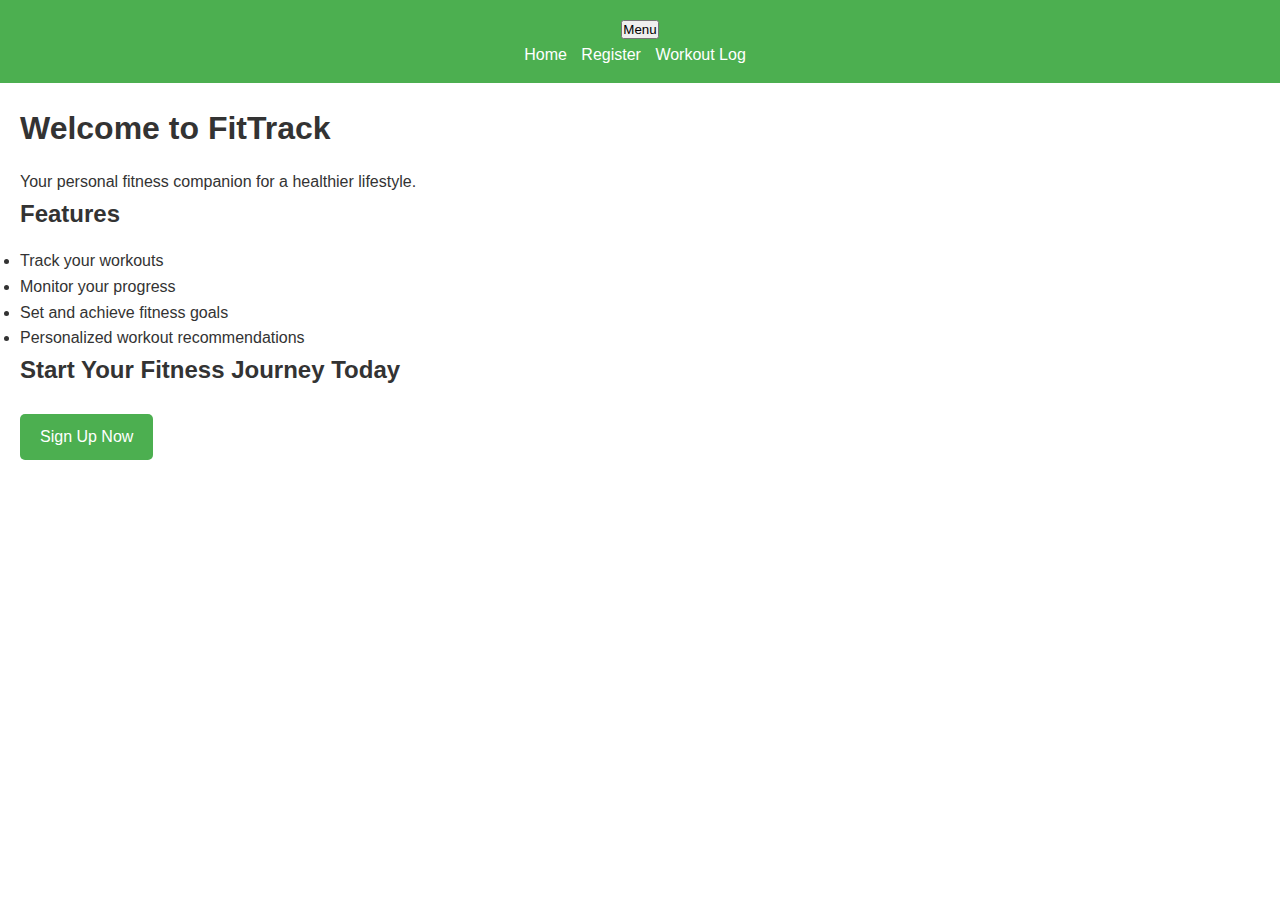
<file: index.html>
<!DOCTYPE html>
<html lang="en">
<head>
    <meta charset="UTF-8">
    <meta name="viewport" content="width=device-width, initial-scale=1.0">
    <title>FitTrack - Your Personal Fitness Companion</title>
    <link rel="stylesheet" href="styles.css">
</head>
<body>
    <header>
        <nav>
            <ul>
                <li><a href="index.html">Home</a></li>
                <li><a href="register.html">Register</a></li>
                <li><a href="workout-log.html">Workout Log</a></li>
            </ul>
        </nav>
    </header>

    <main>
        <h1>Welcome to FitTrack</h1>
        <p>Your personal fitness companion for a healthier lifestyle.</p>
        
        <section id="features">
            <h2>Features</h2>
            <ul>
                <li>Track your workouts</li>
                <li>Monitor your progress</li>
                <li>Set and achieve fitness goals</li>
                <li>Personalized workout recommendations</li>
            </ul>
        </section>

        <section id="cta">
            <h2>Start Your Fitness Journey Today</h2>
            <a href="register.html" class="btn">Sign Up Now</a>
        </section>
    </main>



    <script src="script.js"></script>
</body>
</html>
</file>
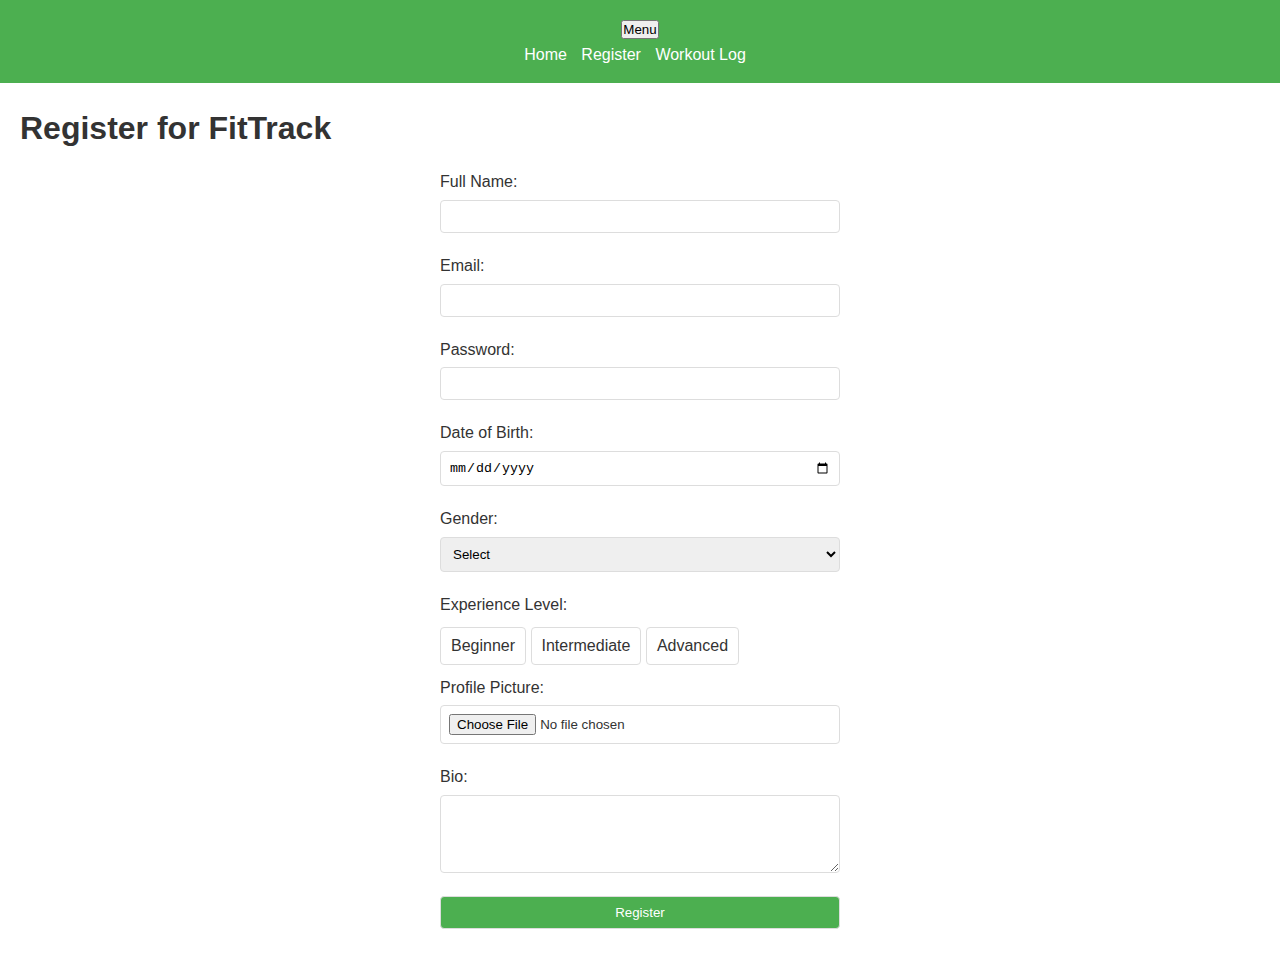
<file: register.html>
<!DOCTYPE html>
<html lang="en">
<head>
    <meta charset="UTF-8">
    <meta name="viewport" content="width=device-width, initial-scale=1.0">
    <title>Register - FitTrack</title>
    <link rel="stylesheet" href="styles.css">
</head>
<body>
    <header>
        <nav>
            <ul>
                <li><a href="index.html">Home</a></li>
                <li><a href="register.html">Register</a></li>
                <li><a href="workout-log.html">Workout Log</a></li>
            </ul>
        </nav>
    </header>

    <main>
        <h1>Register for FitTrack</h1>
        <form id="registration-form">
            <label for="fullname">Full Name:</label>
            <input type="text" id="fullname" name="fullname" required>

            <label for="email">Email:</label>
            <input type="email" id="email" name="email" required>

            <label for="password">Password:</label>
            <input type="password" id="password" name="password" required>

            <label for="dob">Date of Birth:</label>
            <input type="date" id="dob" name="dob" required>

            <label for="gender">Gender:</label>
            <select id="gender" name="gender">
                <option value="">Select</option>
                <option value="male">Male</option>
                <option value="female">Female</option>
                <option value="other">Other</option>
            </select>

   

            <label>Experience Level:</label>
            <input type="radio" id="beginner" name="experience" value="beginner">
            <label for="beginner">Beginner</label>
            <input type="radio" id="intermediate" name="experience" value="intermediate">
            <label for="intermediate">Intermediate</label>
            <input type="radio" id="advanced" name="experience" value="advanced">
            <label for="advanced">Advanced</label>

            <label for="avatar">Profile Picture:</label>
            <input type="file" id="avatar" name="avatar" accept="image/*">

            <label for="bio">Bio:</label>
            <textarea id="bio" name="bio" rows="4"></textarea>

            <input type="submit" value="Register">
        </form>
    </main>

    <script src="script.js"></script>
</body>
</html>
</file>
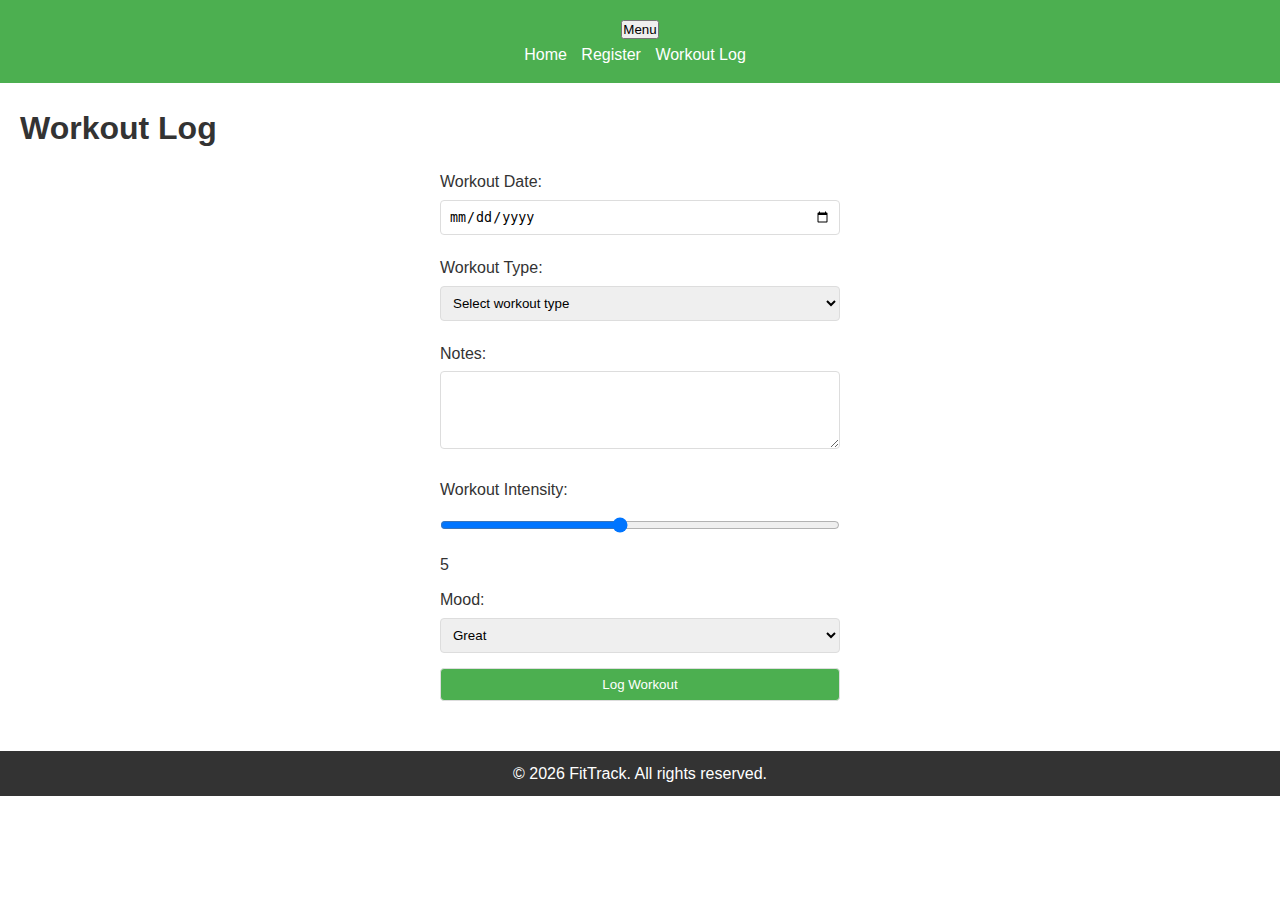
<file: workout-log.html>
<!DOCTYPE html>
<html lang="en">
<head>
    <meta charset="UTF-8">
    <meta name="viewport" content="width=device-width, initial-scale=1.0">
    <title>Workout Log - FitTrack</title>
    <link rel="stylesheet" href="styles.css">
</head>
<body>
    <header>
        <nav>
            <ul>
                <li><a href="index.html">Home</a></li>
                <li><a href="register.html">Register</a></li>
                <li><a href="workout-log.html">Workout Log</a></li>
 
            </ul>
        </nav>
    </header>

    <main>
        <h1>Workout Log</h1>
        <form id="workout-log-form">
            <label for="workout-date">Workout Date:</label>
            <input type="date" id="workout-date" name="workout-date" required>

            <label for="workout-type">Workout Type:</label>
            <select id="workout-type" name="workout-type" required>
                <option value="">Select workout type</option>
                <option value="cardio">Cardio</option>
                <option value="strength">Strength Training</option>
                <option value="flexibility">Flexibility</option>
                <option value="other">Other</option>
            </select>

            <div id="cardio-fields" style="display: none;">
                <label for="cardio-exercise">Cardio Exercise:</label>
                <input type="text" id="cardio-exercise" name="cardio-exercise">

                <label for="duration">Duration (minutes):</label>
                <input type="number" id="duration" name="duration" min="1">

                <label for="distance">Distance (km):</label>
                <input type="number" id="distance" name="distance" step="0.01" min="0">
            </div>

            <div id="strength-fields" style="display: none;">
                <label for="strength-exercise">Strength Exercise:</label>
                <input type="text" id="strength-exercise" name="strength-exercise">

                <label for="sets">Sets:</label>
                <input type="number" id="sets" name="sets" min="1">

                <label for="reps">Reps:</label>
                <input type="number" id="reps" name="reps" min="1">

                <label for="weight">Weight (kg):</label>
                <input type="number" id="weight" name="weight" step="0.5" min="0">
            </div>

            <label for="notes">Notes:</label>
            <textarea id="notes" name="notes" rows="4"></textarea>

            <label for="intensity">Workout Intensity:</label>
            <input type="range" id="intensity" name="intensity" min="1" max="10" value="5">
            <output for="intensity">5</output>

            <label for="mood">Mood:</label>
            <select id="mood" name="mood">
                <option value="great">Great</option>
                <option value="good">Good</option>
                <option value="okay">Okay</option>
                <option value="tired">Tired</option>
                <option value="exhausted">Exhausted</option>
            </select>

            <input type="submit" value="Log Workout">
        </form>

   
    </main>

    <footer>
        <p>&copy; 2024 FitTrack. All rights reserved.</p>
    </footer>
    
    <script src="script.js"></script>
</body>
</html>
</file>
<file: styles.css>
/* styles.css */
* {
    box-sizing: border-box;
    margin: 0;
    padding: 0;
}

body {
    font-family: Arial, sans-serif;
    line-height: 1.6;
    color: #333;
    max-width: 100%;
    overflow-x: hidden;
}

header {
    background-color: #4CAF50;
    color: white;
    text-align: center;
    padding: 1rem;
}

nav ul {
    list-style-type: none;
}

nav ul li {
    display: inline;
    margin-right: 10px;
}

nav ul li a {
    color: white;
    text-decoration: none;
}

main {
    padding: 20px;
}

h1, h2 {
    margin-bottom: 15px;
}

.btn {
    display: inline-block;
    background-color: #4CAF50;
    color: white;
    padding: 10px 20px;
    text-decoration: none;
    border-radius: 5px;
    margin-top: 10px;
}

footer {
    background-color: #333;
    color: white;
    text-align: center;
    padding: 10px;
    position: fixed;
    bottom: -20;
    margin-top: 20px;
    width: 100%;
}

/* Form styles */
form {
    max-width: 400px;
    margin: 0 auto;
}

label {
    display: block;
    margin-top: 10px;
}

input, select, textarea {
    width: 100%;
    padding: 8px;
    margin-top: 5px;
    margin-bottom: 10px;
    border: 1px solid #ddd;
    border-radius: 4px;
}

input[type="submit"] {
    background-color: #4CAF50;
    color: white;
    cursor: pointer;
}

input[type="submit"]:hover {
    background-color: #45a049;
}

/* Responsive design */
@media screen and (max-width: 600px) {
    nav ul li {
        display: block;
        margin-bottom: 5px;
    }
}


/* Radio button styles */
fieldset {
    border: 1px solid #ddd;
    border-radius: 4px;
    padding: 10px;
    margin-bottom: 15px;
}

legend {
    font-weight: bold;
    padding: 0 5px;
}

fieldset div {
    margin-bottom: 5px;
}

input[type="radio"] {
    display: none;
}

input[type="radio"] + label {
    display: inline-block;
    padding: 5px 10px;
    border: 1px solid #ddd;
    border-radius: 4px;
    cursor: pointer;
    transition: background-color 0.3s, color 0.3s;
}

input[type="radio"]:checked + label {
    background-color: #4CAF50;
    color: white;
    border-color: #4CAF50;
}

/* Responsive adjustments */
@media screen and (max-width: 600px) {
    fieldset div {
        margin-bottom: 10px;
    }

    input[type="radio"] + label {
        display: block;
        width: 100%;
        text-align: center;
    }
}


/* Fitness Goals styles */
.fitness-goals {
    display: flex;
    align-items: flex-start;
    margin-bottom: 15px;
    border: 1px solid #ddd;
    border-radius: 4px;
    padding: 10px;
}

.fitness-goals-legend {
    font-weight: bold;
    margin-right: 15px;
    padding-top: 2px; 
    }

.checkbox-group {
    display: flex;
    flex-direction: column;
}

.checkbox-item {
    display: flex;
    align-items: center;
    margin-bottom: 5px;
}

.checkbox-item input[type="checkbox"] {
    margin-right: 5px;
}


@media screen and (max-width: 600px) {
    .fitness-goals {
        flex-direction: column;
    }

    .fitness-goals-legend {
        margin-bottom: 10px;
    }

    .checkbox-group {
        width: 100%;
    }
}
</file>
